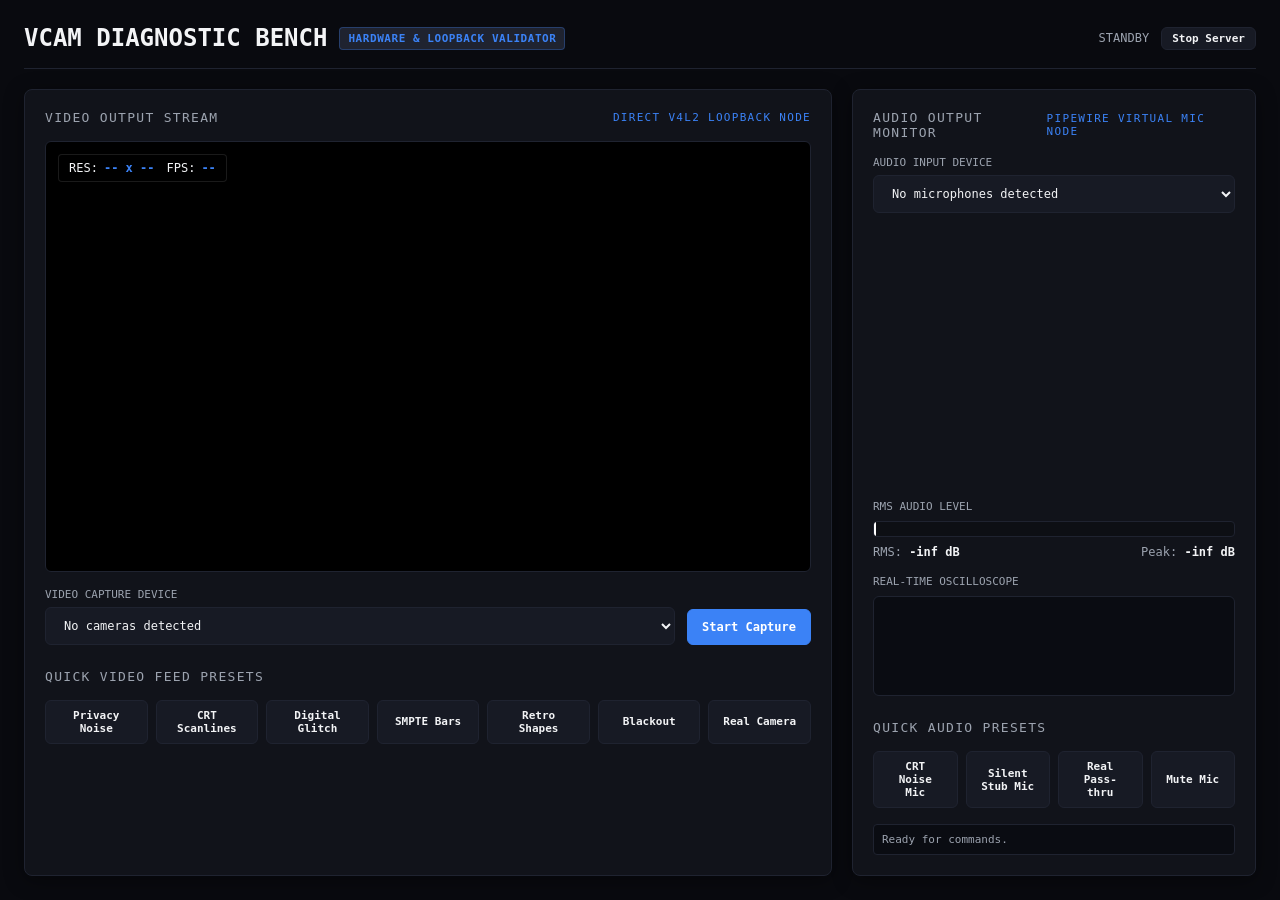
<file: pkgs/vcam/index.html>
<!DOCTYPE html>
<html lang="en">
<head>
  <meta charset="UTF-8">
  <meta name="viewport" content="width=device-width, initial-scale=1.0">
  <title>VCAM Test Bench - Virtual Media Diagnostic Suite</title>
  <style>
:root {
  --bg: #090a0f;
  --card-bg: #11131a;
  --card-border: #1f2330;
  --accent: #3b82f6;
  --accent-glow: rgba(59, 130, 246, 0.2);
  --success: #10b981;
  --warning: #f59e0b;
  --danger: #ef4444;
  --text: #f3f4f6;
  --text-muted: #9ca3af;
  --font-mono: ui-monospace, SFMono-Regular, Menlo, Monaco, Consolas, monospace;
}

* {
  box-sizing: border-box;
  margin: 0;
  padding: 0;
}

body {
  background-color: var(--bg);
  color: var(--text);
  font-family: var(--font-mono);
  min-height: 100vh;
  display: flex;
  flex-direction: column;
  padding: 24px;
  gap: 20px;
}

header {
  display: flex;
  justify-content: space-between;
  align-items: center;
  padding-bottom: 16px;
  border-bottom: 1px solid var(--card-border);
}

.title-group {
  display: flex;
  align-items: center;
  gap: 12px;
}

.badge {
  font-size: 11px;
  padding: 4px 8px;
  border-radius: 4px;
  text-transform: uppercase;
  letter-spacing: 0.05em;
  font-weight: 700;
  background: var(--card-border);
  color: var(--accent);
  border: 1px solid rgba(59, 130, 246, 0.3);
}

.live-dot {
  width: 8px;
  height: 8px;
  border-radius: 50%;
  background: var(--danger);
  box-shadow: 0 0 8px var(--danger);
  display: inline-block;
  animation: pulse 1.5s infinite;
}

@keyframes pulse {
  0%, 100% { opacity: 1; }
  50% { opacity: 0.4; }
}

.grid {
  display: grid;
  grid-template-columns: 2fr 1fr;
  gap: 20px;
  flex: 1;
}

@media (max-width: 960px) {
  .grid {
    grid-template-columns: 1fr;
  }
}

.card {
  background: var(--card-bg);
  border: 1px solid var(--card-border);
  border-radius: 8px;
  padding: 20px;
  display: flex;
  flex-direction: column;
  gap: 16px;
  box-shadow: 0 4px 20px rgba(0, 0, 0, 0.4);
}

.card-title {
  font-size: 13px;
  text-transform: uppercase;
  letter-spacing: 0.1em;
  color: var(--text-muted);
  display: flex;
  justify-content: space-between;
  align-items: center;
}

.video-container {
  position: relative;
  width: 100%;
  aspect-ratio: 16 / 9;
  background: #000;
  border-radius: 6px;
  overflow: hidden;
  border: 1px solid var(--card-border);
  display: flex;
  align-items: center;
  justify-content: center;
}

video {
  width: 100%;
  height: 100%;
  object-fit: contain;
}

.overlay-stats {
  position: absolute;
  top: 12px;
  left: 12px;
  background: rgba(0, 0, 0, 0.75);
  backdrop-filter: blur(4px);
  padding: 6px 10px;
  border-radius: 4px;
  font-size: 12px;
  display: flex;
  gap: 12px;
  border: 1px solid rgba(255, 255, 255, 0.1);
}

.stat-item {
  display: flex;
  gap: 6px;
}

.stat-val {
  color: var(--accent);
  font-weight: 700;
}

.controls-row {
  display: flex;
  gap: 12px;
  flex-wrap: wrap;
}

.select-group {
  flex: 1;
  min-width: 200px;
  display: flex;
  flex-direction: column;
  gap: 6px;
}

label {
  font-size: 11px;
  color: var(--text-muted);
  text-transform: uppercase;
}

select, button {
  background: #171a24;
  border: 1px solid var(--card-border);
  color: var(--text);
  font-family: inherit;
  font-size: 12px;
  padding: 10px 14px;
  border-radius: 6px;
  outline: none;
  transition: all 0.15s ease;
}

select:focus, button:focus {
  border-color: var(--accent);
  box-shadow: 0 0 0 2px var(--accent-glow);
}

button {
  cursor: pointer;
  font-weight: 600;
}

button.primary {
  background: var(--accent);
  color: #fff;
  border-color: var(--accent);
}

button.primary:hover {
  background: #2563eb;
}

button.danger {
  background: #dc2626;
  border-color: #dc2626;
  color: #fff;
}

button.secondary:hover {
  background: #222634;
}

.vu-container {
  display: flex;
  flex-direction: column;
  gap: 8px;
}

.meter-bar-track {
  height: 16px;
  background: #0d0f14;
  border-radius: 4px;
  overflow: hidden;
  position: relative;
  border: 1px solid var(--card-border);
}

.meter-bar-fill {
  height: 100%;
  width: 0%;
  background: linear-gradient(to right, var(--success) 0%, var(--success) 65%, var(--warning) 85%, var(--danger) 100%);
  transition: width 0.05s ease-out;
}

.meter-peak-line {
  position: absolute;
  top: 0;
  bottom: 0;
  width: 2px;
  background: #fff;
  left: 0%;
  transition: left 0.1s ease-out;
}

.db-readout {
  display: flex;
  justify-content: space-between;
  font-size: 12px;
  color: var(--text-muted);
}

canvas {
  width: 100%;
  height: 100px;
  background: #0a0c12;
  border: 1px solid var(--card-border);
  border-radius: 6px;
}

.quick-bar {
  display: flex;
  gap: 8px;
  flex-wrap: wrap;
}

.quick-btn {
  flex: 1;
  padding: 8px 12px;
  font-size: 11px;
  text-align: center;
}
  </style>
</head>
<body>

  <header>
    <div class="title-group">
      <h2>VCAM DIAGNOSTIC BENCH</h2>
      <span class="badge">Hardware & Loopback Validator</span>
    </div>
    <div style="display: flex; align-items: center; gap: 12px;">
      <span id="streamIndicator" class="live-dot" style="display: none;"></span>
      <span id="streamStatusText" style="font-size: 12px; color: var(--text-muted);">STANDBY</span>
      <button class="secondary" style="padding: 4px 10px; font-size: 11px;" onclick="shutdownServer()">Stop Server</button>
    </div>
  </header>

  <div class="grid">
    <!-- left column: video loopback monitor -->
    <div class="card">
      <div class="card-title">
        <span>Video Output Stream</span>
        <span style="font-size: 11px; color: var(--accent);">Direct V4L2 Loopback Node</span>
      </div>

      <div class="video-container">
        <video id="videoPreview" autoplay playsinline muted></video>
        <div class="overlay-stats">
          <div class="stat-item">
            <span>RES:</span>
            <span id="statResolution" class="stat-val">-- x --</span>
          </div>
          <div class="stat-item">
            <span>FPS:</span>
            <span id="statFps" class="stat-val">--</span>
          </div>
        </div>
      </div>

      <div class="controls-row">
        <div class="select-group">
          <label for="cameraSelect">Video Capture Device</label>
          <select id="cameraSelect">
            <option value="">Scanning devices...</option>
          </select>
        </div>
        <div style="display: flex; align-items: flex-end;">
          <button id="toggleStreamBtn" class="primary" onclick="toggleStream()">Start Capture</button>
        </div>
      </div>

      <div class="card-title" style="margin-top: 8px;">
        <span>Quick Video Feed Presets</span>
      </div>
      <div class="quick-bar">
        <button class="secondary quick-btn" onclick="runCli('feed privacy')">Privacy Noise</button>
        <button class="secondary quick-btn" onclick="runCli('feed crt')">CRT Scanlines</button>
        <button class="secondary quick-btn" onclick="runCli('feed glitch')">Digital Glitch</button>
        <button class="secondary quick-btn" onclick="runCli('feed bars')">SMPTE Bars</button>
        <button class="secondary quick-btn" onclick="runCli('feed shapes')">Retro Shapes</button>
        <button class="secondary quick-btn" onclick="runCli('feed black')">Blackout</button>
        <button class="secondary quick-btn" onclick="runCli('feed real')">Real Camera</button>
      </div>
    </div>

    <!-- right column: virtual microphone monitor -->
    <div class="card">
      <div class="card-title">
        <span>Audio Output Monitor</span>
        <span style="font-size: 11px; color: var(--accent);">PipeWire Virtual Mic Node</span>
      </div>

      <div class="select-group">
        <label for="micSelect">Audio Input Device</label>
        <select id="micSelect">
          <option value="">Scanning microphones...</option>
        </select>
      </div>

      <div class="vu-container">
        <label>RMS Audio Level</label>
        <div class="meter-bar-track">
          <div id="vuFill" class="meter-bar-fill"></div>
          <div id="vuPeak" class="meter-peak-line"></div>
        </div>
        <div class="db-readout">
          <span>RMS: <strong id="rmsDb" style="color: var(--text);">-inf dB</strong></span>
          <span>Peak: <strong id="peakDb" style="color: var(--text);">-inf dB</strong></span>
        </div>
      </div>

      <div class="vu-container">
        <label>Real-Time Oscilloscope</label>
        <canvas id="scopeCanvas" width="400" height="100"></canvas>
      </div>

      <div class="card-title" style="margin-top: 8px;">
        <span>Quick Audio Presets</span>
      </div>
      <div class="quick-bar">
        <button class="secondary quick-btn" onclick="runCli('mic crt')">CRT Noise Mic</button>
        <button class="secondary quick-btn" onclick="runCli('mic stub')">Silent Stub Mic</button>
        <button class="secondary quick-btn" onclick="runCli('mic real')">Real Pass-thru</button>
        <button class="secondary quick-btn" onclick="runCli('mic mute')">Mute Mic</button>
      </div>
      <div id="cliOutput" style="font-size: 11px; color: var(--text-muted); background: #0a0c12; padding: 8px; border-radius: 4px; border: 1px solid var(--card-border); min-height: 28px;">
        Ready for commands.
      </div>
    </div>
  </div>

  <script>
let activeStream = null;
let audioContext = null;
let analyser = null;
let animId = null;
let peakHold = 0;
let peakHoldTimer = 0;
let frameCount = 0;
let lastFpsTime = performance.now();
let currentFps = 0;

const videoEl = document.getElementById('videoPreview');
const cameraSelect = document.getElementById('cameraSelect');
const micSelect = document.getElementById('micSelect');
const toggleBtn = document.getElementById('toggleStreamBtn');
const streamIndicator = document.getElementById('streamIndicator');
const streamStatusText = document.getElementById('streamStatusText');
const statRes = document.getElementById('statResolution');
const statFps = document.getElementById('statFps');
const vuFill = document.getElementById('vuFill');
const vuPeak = document.getElementById('vuPeak');
const rmsDbText = document.getElementById('rmsDb');
const peakDbText = document.getElementById('peakDb');
const canvas = document.getElementById('scopeCanvas');
const ctx = canvas.getContext('2d');
const cliOutput = document.getElementById('cliOutput');

async function enumerateDevices() {
  try {
    const devices = await navigator.mediaDevices.enumerateDevices();
    cameraSelect.innerHTML = '';
    micSelect.innerHTML = '';

    devices.forEach(dev => {
      if (dev.kind === 'videoinput') {
        const opt = document.createElement('option');
        opt.value = dev.deviceId;
        opt.text = dev.label || `Camera ${cameraSelect.length + 1}`;
        if (dev.label.toLowerCase().includes('hd webcam') || dev.label.toLowerCase().includes('loopback')) {
          opt.selected = true;
        }
        cameraSelect.appendChild(opt);
      } else if (dev.kind === 'audioinput') {
        const opt = document.createElement('option');
        opt.value = dev.deviceId;
        opt.text = dev.label || `Microphone ${micSelect.length + 1}`;
        if (dev.label.toLowerCase().includes('virtual') || dev.label.toLowerCase().includes('vcam')) {
          opt.selected = true;
        }
        micSelect.appendChild(opt);
      }
    });

    if (cameraSelect.options.length === 0) {
      cameraSelect.innerHTML = '<option value="">No cameras detected</option>';
    }
    if (micSelect.options.length === 0) {
      micSelect.innerHTML = '<option value="">No microphones detected</option>';
    }
  } catch (err) {
    console.error('enumerateDevices error:', err);
  }
}

async function startStream() {
  stopStream();

  const videoConstraints = cameraSelect.value ? {
    deviceId: { exact: cameraSelect.value },
    width: { ideal: 1280 },
    height: { ideal: 720 },
    frameRate: { ideal: 30 }
  } : { width: 1280, height: 720, frameRate: 30 };

  const audioConstraints = micSelect.value ? {
    deviceId: { exact: micSelect.value },
    echoCancellation: false,
    noiseSuppression: false,
    autoGainControl: false
  } : true;

  try {
    activeStream = await navigator.mediaDevices.getUserMedia({
      video: videoConstraints,
      audio: audioConstraints
    });

    videoEl.srcObject = activeStream;
    await enumerateDevices();
    setupAudioAnalyser(activeStream);

    toggleBtn.textContent = 'Stop Capture';
    toggleBtn.className = 'danger';
    streamIndicator.style.display = 'inline-block';
    streamStatusText.textContent = 'ACTIVE STREAM';
    streamStatusText.style.color = 'var(--success)';

    startFpsTracker();
  } catch (err) {
    alert('Failed to start stream: ' + err.message);
    console.error('getUserMedia error:', err);
  }
}

function stopStream() {
  if (activeStream) {
    activeStream.getTracks().forEach(track => track.stop());
    activeStream = null;
  }
  if (audioContext && audioContext.state !== 'closed') {
    audioContext.close();
    audioContext = null;
  }
  if (animId) {
    cancelAnimationFrame(animId);
    animId = null;
  }

  videoEl.srcObject = null;
  toggleBtn.textContent = 'Start Capture';
  toggleBtn.className = 'primary';
  streamIndicator.style.display = 'none';
  streamStatusText.textContent = 'STANDBY';
  streamStatusText.style.color = 'var(--text-muted)';
  statRes.textContent = '-- x --';
  statFps.textContent = '--';
  vuFill.style.width = '0%';
  vuPeak.style.left = '0%';
  rmsDbText.textContent = '-inf dB';
  peakDbText.textContent = '-inf dB';

  ctx.fillStyle = '#0a0c12';
  ctx.fillRect(0, 0, canvas.width, canvas.height);
}

function toggleStream() {
  if (activeStream) stopStream();
  else startStream();
}

function setupAudioAnalyser(stream) {
  audioContext = new (window.AudioContext || window.webkitAudioContext)({ sampleRate: 48000 });
  const source = audioContext.createMediaStreamSource(stream);
  analyser = audioContext.createAnalyser();
  analyser.fftSize = 1024;
  analyser.smoothingTimeConstant = 0.3;
  source.connect(analyser);

  const bufferLength = analyser.frequencyBinCount;
  const timeData = new Uint8Array(bufferLength);

  function drawScope() {
    if (!analyser) return;
    animId = requestAnimationFrame(drawScope);

    analyser.getByteTimeDomainData(timeData);

    let sum = 0;
    let peak = 0;
    for (let i = 0; i < bufferLength; i++) {
      const val = (timeData[i] - 128) / 128;
      const abs = Math.abs(val);
      if (abs > peak) peak = abs;
      sum += val * val;
    }

    const rms = Math.sqrt(sum / bufferLength);
    const rmsDb = rms > 0.00001 ? 20 * Math.log10(rms) : -100;
    const peakDb = peak > 0.00001 ? 20 * Math.log10(peak) : -100;

    const vuPercent = Math.max(0, Math.min(100, ((rmsDb + 60) / 60) * 100));
    vuFill.style.width = vuPercent + '%';

    if (peakDb > peakHold || performance.now() - peakHoldTimer > 1000) {
      peakHold = peakDb;
      peakHoldTimer = performance.now();
    }
    const peakPercent = Math.max(0, Math.min(100, ((peakHold + 60) / 60) * 100));
    vuPeak.style.left = peakPercent + '%';

    rmsDbText.textContent = `${rmsDb.toFixed(1)} dB`;
    peakDbText.textContent = `${peakDb.toFixed(1)} dB`;

    ctx.fillStyle = '#0a0c12';
    ctx.fillRect(0, 0, canvas.width, canvas.height);
    ctx.lineWidth = 2;
    ctx.strokeStyle = '#3b82f6';
    ctx.beginPath();

    const sliceWidth = canvas.width / bufferLength;
    let x = 0;
    for (let i = 0; i < bufferLength; i++) {
      const v = timeData[i] / 128.0;
      const y = (v * canvas.height) / 2;
      if (i === 0) ctx.moveTo(x, y);
      else ctx.lineTo(x, y);
      x += sliceWidth;
    }
    ctx.stroke();
  }

  drawScope();
}

function startFpsTracker() {
  function checkStats() {
    if (!activeStream) return;

    if (videoEl.videoWidth && videoEl.videoHeight) {
      statRes.textContent = `${videoEl.videoWidth} x ${videoEl.videoHeight}`;
    }

    frameCount++;
    const now = performance.now();
    const delta = now - lastFpsTime;
    if (delta >= 1000) {
      currentFps = Math.round((frameCount * 1000) / delta);
      statFps.textContent = currentFps;
      frameCount = 0;
      lastFpsTime = now;
    }

    requestAnimationFrame(checkStats);
  }
  requestAnimationFrame(checkStats);
}

async function runCli(command) {
  cliOutput.textContent = `Running: vcam ${command}...`;
  try {
    const resp = await fetch('/api/cli', {
      method: 'POST',
      headers: { 'Content-Type': 'application/json' },
      body: JSON.stringify({ cmd: command })
    });
    const text = await resp.text();
    try {
      const data = JSON.parse(text);
      cliOutput.textContent = data.ok ? `Success: ${data.stdout || command}` : `Error: ${data.err || data.stderr}`;
    } catch {
      cliOutput.textContent = `Response: ${text.substring(0, 100)}`;
    }
  } catch (err) {
    cliOutput.textContent = `Server communication error: ${err.message}`;
  }
}

async function shutdownServer() {
  if (confirm('Stop the diagnostic web server?')) {
    try {
      await fetch('/api/quit', { method: 'POST' });
    } catch {}
    stopStream();
    document.body.innerHTML = '<div style="padding: 40px; text-align: center; color: #9ca3af; font-family: monospace;"><h3>Test bench server stopped.</h3><p style="margin-top: 10px;">You can close this tab.</p></div>';
  }
}

navigator.mediaDevices.addEventListener('devicechange', enumerateDevices);
enumerateDevices();
  </script>
</body>
</html>
</file>
<file: pkgs/vcam/web/style.css>
:root {
  --bg: #090a0f;
  --card-bg: #11131a;
  --card-border: #1f2330;
  --accent: #3b82f6;
  --accent-glow: rgba(59, 130, 246, 0.2);
  --success: #10b981;
  --warning: #f59e0b;
  --danger: #ef4444;
  --text: #f3f4f6;
  --text-muted: #9ca3af;
  --font-mono: ui-monospace, SFMono-Regular, Menlo, Monaco, Consolas, monospace;
}

* {
  box-sizing: border-box;
  margin: 0;
  padding: 0;
}

body {
  background-color: var(--bg);
  color: var(--text);
  font-family: var(--font-mono);
  min-height: 100vh;
  display: flex;
  flex-direction: column;
  padding: 24px;
  gap: 20px;
}

header {
  display: flex;
  justify-content: space-between;
  align-items: center;
  padding-bottom: 16px;
  border-bottom: 1px solid var(--card-border);
}

.title-group {
  display: flex;
  align-items: center;
  gap: 12px;
}

.badge {
  font-size: 11px;
  padding: 4px 8px;
  border-radius: 4px;
  text-transform: uppercase;
  letter-spacing: 0.05em;
  font-weight: 700;
  background: var(--card-border);
  color: var(--accent);
  border: 1px solid rgba(59, 130, 246, 0.3);
}

.live-dot {
  width: 8px;
  height: 8px;
  border-radius: 50%;
  background: var(--danger);
  box-shadow: 0 0 8px var(--danger);
  display: inline-block;
  animation: pulse 1.5s infinite;
}

@keyframes pulse {
  0%, 100% { opacity: 1; }
  50% { opacity: 0.4; }
}

.grid {
  display: grid;
  grid-template-columns: 2fr 1fr;
  gap: 20px;
  flex: 1;
}

@media (max-width: 960px) {
  .grid {
    grid-template-columns: 1fr;
  }
}

.card {
  background: var(--card-bg);
  border: 1px solid var(--card-border);
  border-radius: 8px;
  padding: 20px;
  display: flex;
  flex-direction: column;
  gap: 16px;
  box-shadow: 0 4px 20px rgba(0, 0, 0, 0.4);
}

.card-title {
  font-size: 13px;
  text-transform: uppercase;
  letter-spacing: 0.1em;
  color: var(--text-muted);
  display: flex;
  justify-content: space-between;
  align-items: center;
}

.video-container {
  position: relative;
  width: 100%;
  aspect-ratio: 16 / 9;
  background: #000;
  border-radius: 6px;
  overflow: hidden;
  border: 1px solid var(--card-border);
  display: flex;
  align-items: center;
  justify-content: center;
}

video {
  width: 100%;
  height: 100%;
  object-fit: contain;
}

.overlay-stats {
  position: absolute;
  top: 12px;
  left: 12px;
  background: rgba(0, 0, 0, 0.75);
  backdrop-filter: blur(4px);
  padding: 6px 10px;
  border-radius: 4px;
  font-size: 12px;
  display: flex;
  gap: 12px;
  border: 1px solid rgba(255, 255, 255, 0.1);
}

.stat-item {
  display: flex;
  gap: 6px;
}

.stat-val {
  color: var(--accent);
  font-weight: 700;
}

.controls-row {
  display: flex;
  gap: 12px;
  flex-wrap: wrap;
}

.select-group {
  flex: 1;
  min-width: 200px;
  display: flex;
  flex-direction: column;
  gap: 6px;
}

label {
  font-size: 11px;
  color: var(--text-muted);
  text-transform: uppercase;
}

select, button {
  background: #171a24;
  border: 1px solid var(--card-border);
  color: var(--text);
  font-family: inherit;
  font-size: 12px;
  padding: 10px 14px;
  border-radius: 6px;
  outline: none;
  transition: all 0.15s ease;
}

select:focus, button:focus {
  border-color: var(--accent);
  box-shadow: 0 0 0 2px var(--accent-glow);
}

button {
  cursor: pointer;
  font-weight: 600;
}

button.primary {
  background: var(--accent);
  color: #fff;
  border-color: var(--accent);
}

button.primary:hover {
  background: #2563eb;
}

button.danger {
  background: #dc2626;
  border-color: #dc2626;
  color: #fff;
}

button.secondary:hover {
  background: #222634;
}

.vu-container {
  display: flex;
  flex-direction: column;
  gap: 8px;
}

.meter-bar-track {
  height: 16px;
  background: #0d0f14;
  border-radius: 4px;
  overflow: hidden;
  position: relative;
  border: 1px solid var(--card-border);
}

.meter-bar-fill {
  height: 100%;
  width: 0%;
  background: linear-gradient(to right, var(--success) 0%, var(--success) 65%, var(--warning) 85%, var(--danger) 100%);
  transition: width 0.05s ease-out;
}

.meter-peak-line {
  position: absolute;
  top: 0;
  bottom: 0;
  width: 2px;
  background: #fff;
  left: 0%;
  transition: left 0.1s ease-out;
}

.db-readout {
  display: flex;
  justify-content: space-between;
  font-size: 12px;
  color: var(--text-muted);
}

canvas {
  width: 100%;
  height: 100px;
  background: #0a0c12;
  border: 1px solid var(--card-border);
  border-radius: 6px;
}

.quick-bar {
  display: flex;
  gap: 8px;
  flex-wrap: wrap;
}

.quick-btn {
  flex: 1;
  padding: 8px 12px;
  font-size: 11px;
  text-align: center;
}
</file>
